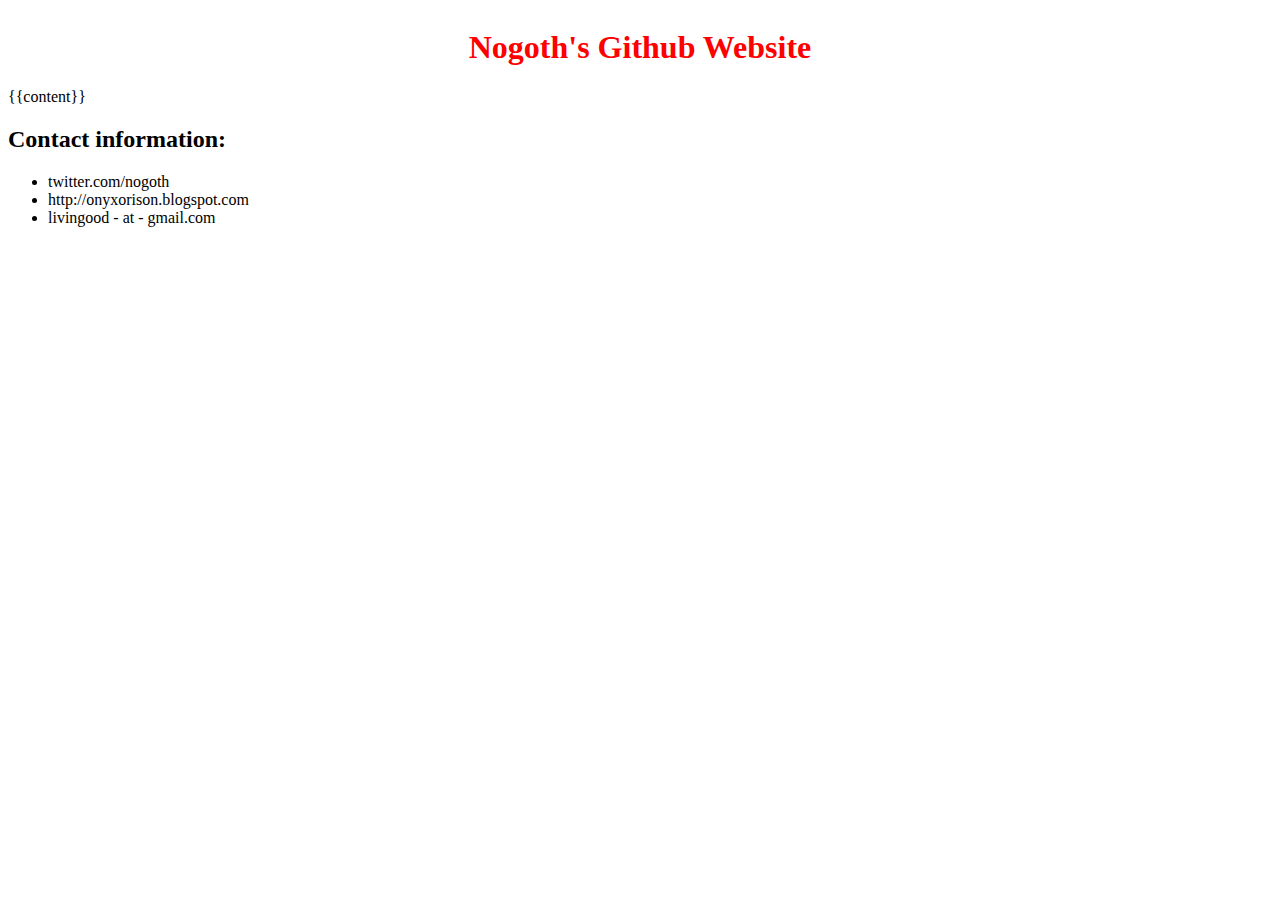
<file: _layouts/default.html>
<html>
<head>
	<link href="/css/default.css" type="text/css" rel="stylesheet">
</head>
<body>
<div id="logo">
	<h1><a href="/">Nogoth's Github Website</a></h1>
</div>
<div id="content">

  {{content}}

  <div id="right">
	<div id="github-badge"></div>
        <script type="text/javascript" charset="utf-8">
          GITHUB_USERNAME="nogoth";
        </script>
        <script src="http://drnic.github.com/github-badges/dist/github-badge-launcher.js" type="text/javascript"></script>
  </div>

</div>

<div id="content">
<h2>Contact information:</h2>
<ul>
<li> twitter.com/nogoth
<li> http://onyxorison.blogspot.com
<li> livingood - at - gmail.com
</ul>
</div>

</body>
</html>
</file>
<file: css/default.css>
#logo {
	float: right;
	width: 100%;
}
#logo a {text-decoration: none; color: red;}
#logo h1 { text-align: center; }

#content {
	float: right;
	width: 100%;
}
/*this is a class, it must be called by class="mainContent"*/
#left {
	float: left;
	width: 70%;
	margin: 0;
	border: 1px dashed; 
	padding: 0 0.49em;

}

#right {

	width: 27%;

	float: right;
	font-size: 11px;
}
</file>
